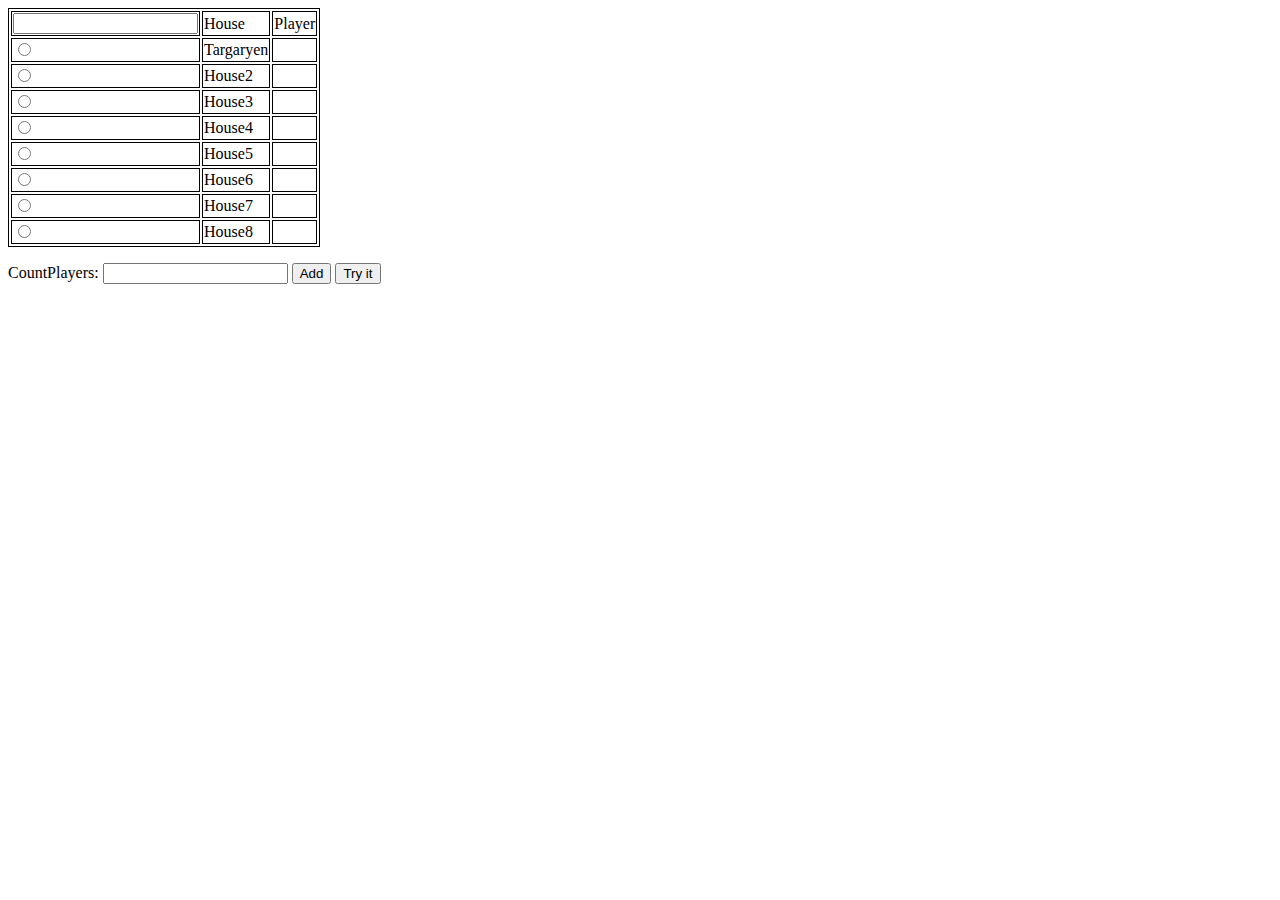
<file: talM.html>
<!DOCTYPE html>

<html>
    <head>
		<title>Tal Mizrahi</title>
		<style>
			table, td {border: 1px solid black}
		</style>
    </head>

  <body>
  
	 <table id="tbl" border="10">
	 
		<thead>
			<tr>
				<td><input type="Table" id = "chckHead" /></td>
				<td>House</td>
				<td>Player</td>
			</tr>
		</thead>
		
		<tbody>
			<tr>
				<td><input type="radio" class = "radio" name="radAnswer" value="1" /></td>
				<td>Targaryen</td>
				<td></td>
			</tr>

			<tr>
				<td><input type="radio" class = "radio" name="radAnswer" value="2" /></td>
				<td>House2</td>
				<td></td>
			</tr>

			<tr>
				<td><input type="radio" class = "radio" name="radAnswer" value="3" /></td>
				<td>House3</td>
				<td></td>
			</tr>

			<tr>
				<td><input type="radio" class = "radio" name="radAnswer" value="4" /></td>
				<td>House4</td>
				<td></td>
			</tr>

			<tr>
				<td><input type="radio" class = "radio" name="radAnswer" value="5" /></td>
				<td>House5</td>
				<td></td>
			</tr>

			<tr>
				<td><input type="radio" class = "radio" name="radAnswer" value="6" /></td>
				<td>House6</td>
				<td></td>
			</tr>

			<tr>
				<td><input type="radio" class = "radio" name="radAnswer" value="7" /></td>
				<td>House7</td>
				<td></td>
			</tr>

			<tr>
				<td><input type="radio" class = "radio" name="radAnswer" value="8" /></td>
				<td>House8</td>
				<td></td>
			</tr>

		</tbody>
	</table>
  
    
  	<P>
		CountPlayers: <input type="text" class="textfield" value="" id="count"  onkeypress="return isNumber(event)" /> 
		<button onclick="CreateTable()">Add</button>
		<button onclick="myFunction()">Try it</button>
	</P>
	<P><div id="container"></div></P>
    
</body>
    <script>
        function CreateTable() {
	  
            var CountPalyer = document.getElementById("count").value;
	    
	    if ((document.getElementsByName("Player").length) + Number(CountPalyer) > document.getElementsByName("radAnswer").length){
		return;
	    }
	
            for (i = 0; i < CountPalyer; i++) {
                var input = document.createElement('input'); 
                input.type = "text";
                input.name = "Player";
                input.size = "30";
				var nodelist = document.getElementsByName("Player").length;			
				input.setAttribute("value","Player " + (nodelist+1));
				
                var container = document.getElementById("container");
                container.appendChild(input);	
            }
        }

		function getRadioCheckedValue(radio_name){
			var oRadio = document.getElementsByName(radio_name);
		 
			for(var i = 0; i < oRadio.length; i++){
				if(oRadio[i].checked){
				return oRadio[i].value;
			  }
		   }
		   return '';
		}


		function myFunction() {
			Clearitem();
			
			var arr = []
			while(arr.length < (document.getElementsByName("Player").length)){
				var r = Math.floor(Math.random()*document.getElementsByName("Player").length) + 1;
				if(arr.indexOf(r) === -1) arr.push(r);
			}

			var arr2 = []
			
			var tar = getRadioCheckedValue("radAnswer");
			if (tar != ''){
				arr2[0] = Number(tar) ;
			}
			
			while(arr2.length < (document.getElementsByName("Player").length)){
				var r = Math.floor(Math.random()*document.getElementsByName("radAnswer").length)+1 ;
				if(arr2.indexOf(r) === -1) arr2.push(r);
			}

			for (i = 0; i < (document.getElementsByName("Player").length); i++) {
				document.getElementById("tbl").rows[arr2[i]].cells[2].innerHTML = document.getElementsByName("Player")[arr[i]-1].value;
			}			
		}

		function Clearitem(){
			for (i = 1; i < (document.getElementsByName("radAnswer").length+1); i++)  {	
				document.getElementById("tbl").rows[i].cells[2].innerHTML = "";
			}
		}
		
		function isNumber(evt) {
			evt = (evt) ? evt : window.event;
			var charCode = (evt.which) ? evt.which : evt.keyCode;
			if (charCode > 31 && (charCode < 48 || charCode > 57)) {
			return false;
		}
    return true;
}
    </script>
  
</html>
</file>
